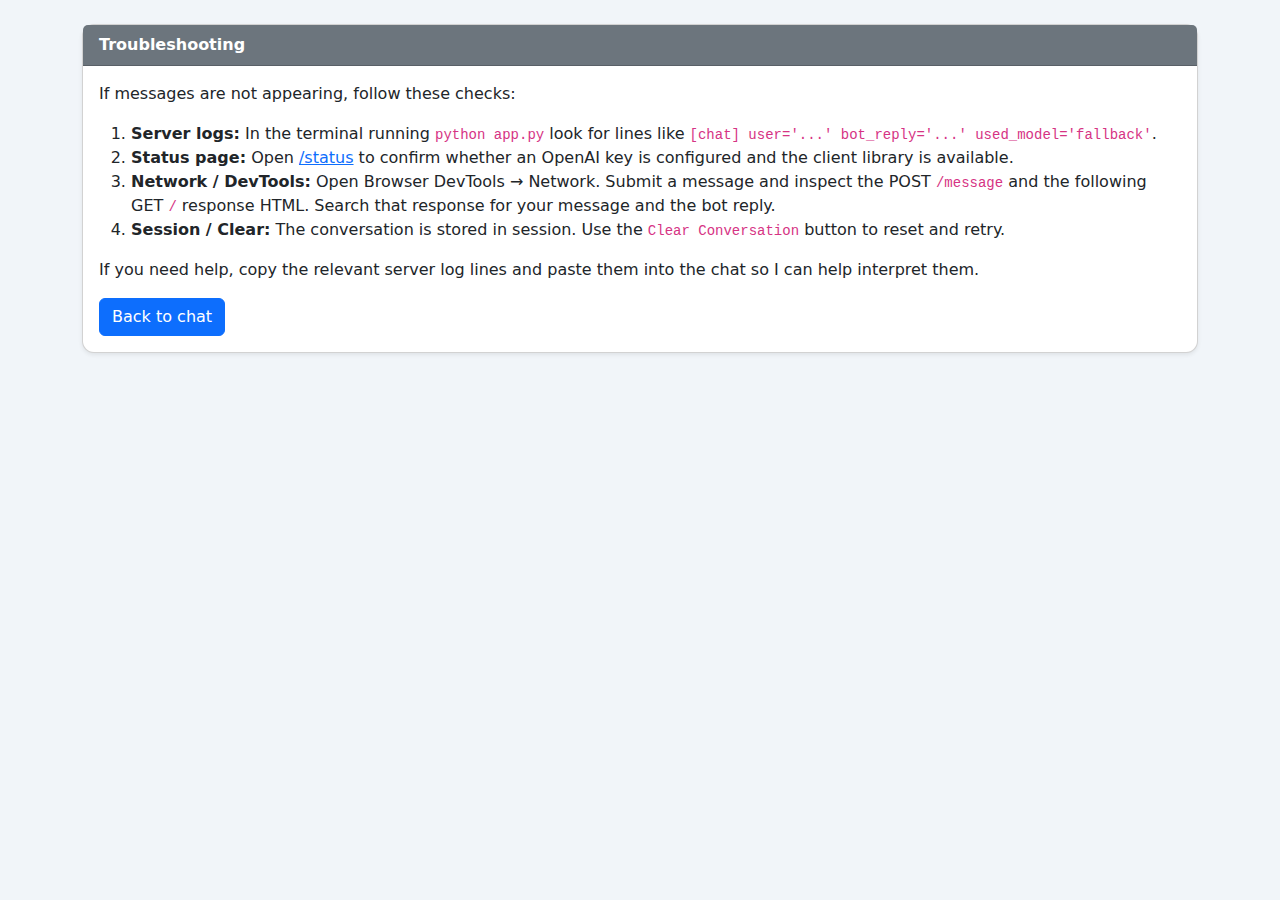
<file: templates/troubleshoot.html>
<!doctype html>
<html lang="en">
  <head>
    <meta charset="utf-8" />
    <meta name="viewport" content="width=device-width, initial-scale=1" />
    <title>Troubleshoot — Liaplus</title>
    <link href="https://cdn.jsdelivr.net/npm/bootstrap@5.3.2/dist/css/bootstrap.min.css" rel="stylesheet">
    <link rel="stylesheet" href="/static/style.css">
  </head>
  <body>
    <div class="container py-4">
      <div class="card shadow-sm">
        <div class="card-header bg-secondary text-white"><strong>Troubleshooting</strong></div>
        <div class="card-body">
          <p>If messages are not appearing, follow these checks:</p>
          <ol>
            <li><strong>Server logs:</strong> In the terminal running <code>python app.py</code> look for lines like <code>[chat] user='...' bot_reply='...' used_model='fallback'</code>.</li>
            <li><strong>Status page:</strong> Open <a href="/status">/status</a> to confirm whether an OpenAI key is configured and the client library is available.</li>
            <li><strong>Network / DevTools:</strong> Open Browser DevTools → Network. Submit a message and inspect the POST <code>/message</code> and the following GET <code>/</code> response HTML. Search that response for your message and the bot reply.</li>
            <li><strong>Session / Clear:</strong> The conversation is stored in session. Use the <code>Clear Conversation</code> button to reset and retry.</li>
          </ol>
          <p>If you need help, copy the relevant server log lines and paste them into the chat so I can help interpret them.</p>
          <div class="mt-3">
            <a href="/" class="btn btn-primary">Back to chat</a>
          </div>
        </div>
      </div>
    </div>
  </body>
</html>
</file>
<file: static/style.css>
.chat-body { height: 400px; overflow:auto; padding: 1rem; background: linear-gradient(180deg,#f8f9fa,#eef2f6); }
.avatar { width:48px; height:48px; display:flex; align-items:center; justify-content:center; border-radius:6px; font-weight:600; color:#fff }
.avatar.user { background:#0d6efd }
.avatar.bot { background:#6c757d }
.bubble { max-width:70%; padding:0.6rem 0.9rem; border-radius:10px; }
.user-bubble { background:#e9f2ff; margin-left:0.5rem }
.bot-bubble { background:#f1f3f5; margin-right:0.5rem }

body { background: #f1f5f9 }
.card { border-radius:12px }
</file>
